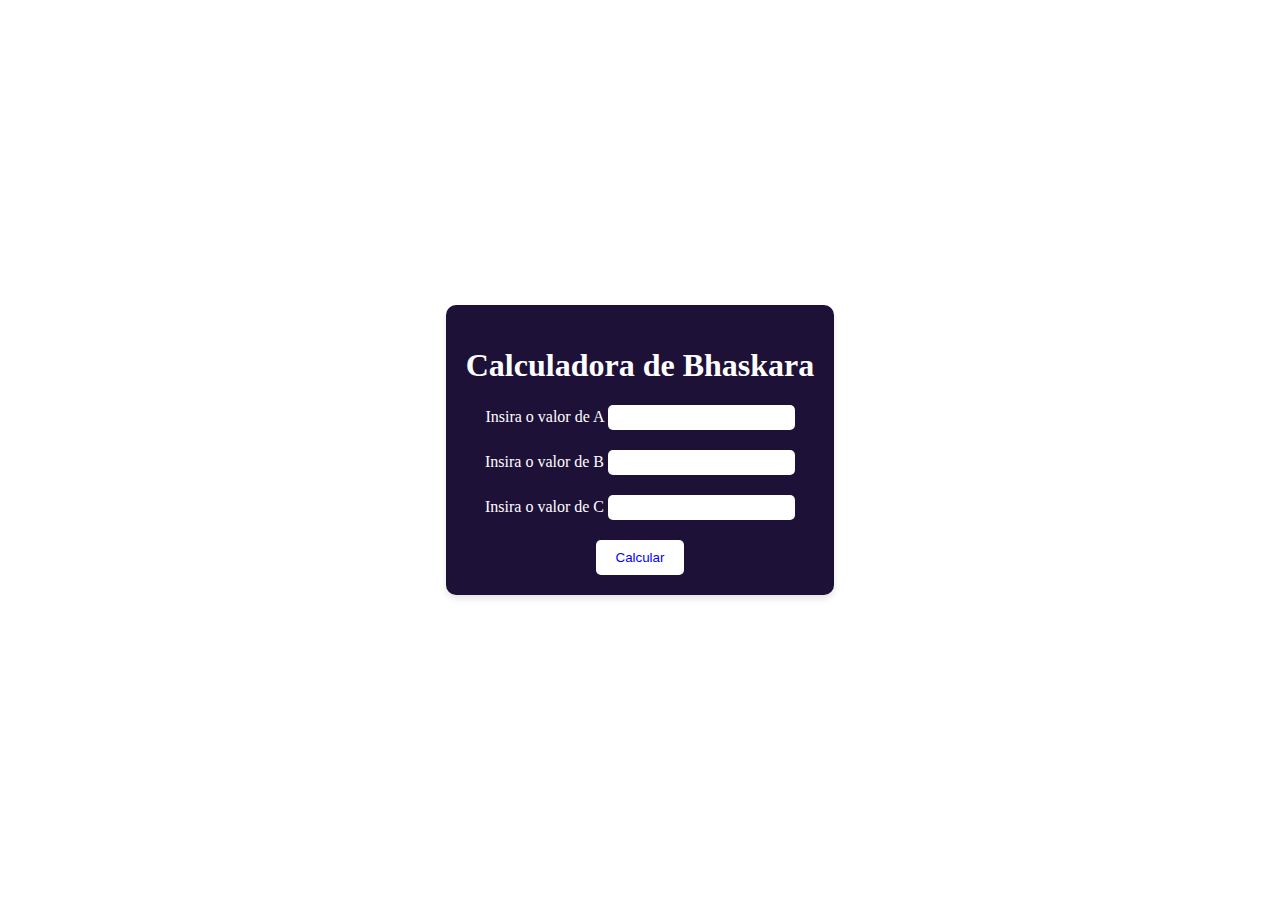
<file: index.html>
<!DOCTYPE html>
<html lang="en">
<head>
  <meta charset="UTF-8">
  <meta name="viewport" content="width=device-width, initial-scale=1.0">
  <meta http-equiv="X-UA-Compatible" content="ie=edge">
  <link href="./styles.css" rel="stylesheet">
  <script defer src="./script.js"></script>
  <title>teste</title>
</head>
<body>
  <div id="main">
    <h1>Calculadora de Bhaskara</h1>
    <div class="centro">
      <label for ="valorA" >Insira o valor de A</label>
      <input type="text" id="valorA">
    </div>
    <div class="centro">
      <label for ="valorB" >Insira o valor de B</label>
      <input type="text" id="valorB">
    </div>
    <div class="centro">
      <label for ="valorC" >Insira o valor de C</label>
      <input type="text" id="valorC">
    </div>
    <button id="calcularBtn" onclick="calcular()">Calcular</button>
</div>
</body>
</html>
</file>
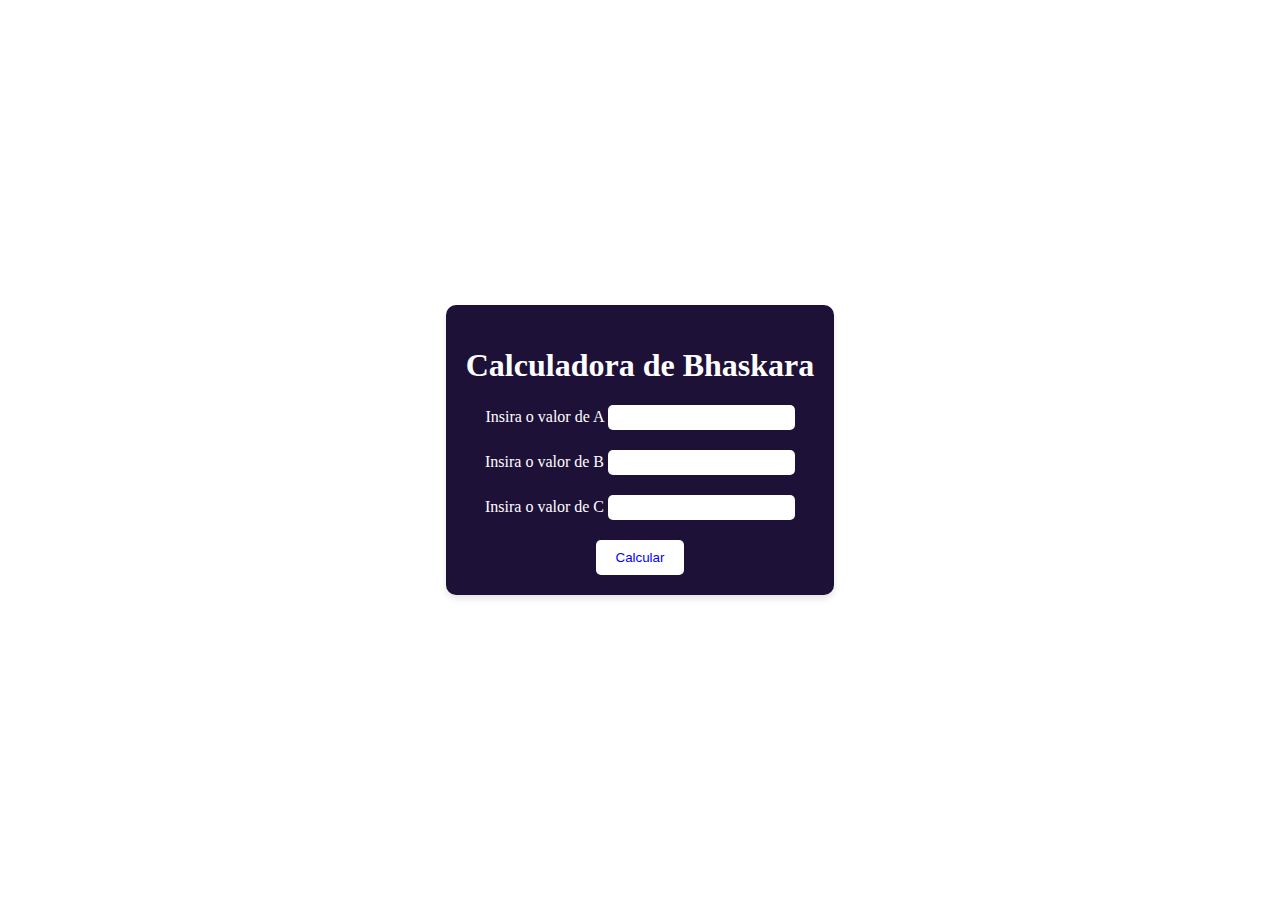
<file: Calculadora-Bhaskara/index.html>
<!DOCTYPE html>
<html lang="en">
<head>
  <meta charset="UTF-8">
  <meta name="viewport" content="width=device-width, initial-scale=1.0">
  <meta http-equiv="X-UA-Compatible" content="ie=edge">
  <link href="./styles.css" rel="stylesheet">
  <script defer src="./script.js"></script>
  <title>teste</title>
</head>
<body>
  <div id="main">
    <h1>Calculadora de Bhaskara</h1>
    <div class="centro">
      <label for ="valorA" >Insira o valor de A</label>
      <input type="text" id="valorA">
    </div>
    <div class="centro">
      <label for ="valorB" >Insira o valor de B</label>
      <input type="text" id="valorB">
    </div>
    <div class="centro">
      <label for ="valorC" >Insira o valor de C</label>
      <input type="text" id="valorC">
    </div>
    <button onclick="calcular()">Calcular</button>
</div>
</body>
</html>
</file>
<file: styles.css>
/* Definir altura total da página */
html, body {
  height: 100%;
  margin: 0;
  padding: 0;
  display: flex;
  justify-content: center;
  align-items: center;
  background-image: url('https://s1.static.brasilescola.uol.com.br/be/conteudo/images/equacao-normal-segundo-grau-formula-bhaskara-5714f551c99c5.jpg')
}

#main {
  background-color: #1E1138; /* Cor de fundo da div */
  padding: 20px;          /* Padding dentro da caixa */
  border-radius: 10px;     /* Bordas arredondadas (opcional) */
  display: flex;
  flex-direction: column;
  align-items: center;     /* Alinha os elementos dentro da div ao centro */
  justify-content: center;
  box-shadow: 0px 4px 6px rgba(0, 0, 0, 0.1); /* Sombra (opcional) */
}

.centro {
  color: white;           /* Cor do texto dos labels */
  margin-bottom: 10px;    /* Espaçamento entre os elementos */
}

input {
  margin-bottom: 10px;    /* Espaçamento abaixo de cada input */
  padding: 5px;
  border-radius: 5px;
  border: none;
}

button {
  padding: 10px 20px;
  background-color: white;
  color: blue;
  border: none;
  border-radius: 5px;
  cursor: pointer;
}

button:hover {
  background-color: lightgray;
}
h1{
  color:white
}
</file>
<file: Calculadora-Bhaskara/styles.css>
/* Definir altura total da página */
html, body {
  height: 100%;
  margin: 0;
  padding: 0;
  display: flex;
  justify-content: center;
  align-items: center;
  background-image: url('https://s1.static.brasilescola.uol.com.br/be/conteudo/images/equacao-normal-segundo-grau-formula-bhaskara-5714f551c99c5.jpg')
}

#main {
  background-color: #1E1138; /* Cor de fundo da div */
  padding: 20px;          /* Padding dentro da caixa */
  border-radius: 10px;     /* Bordas arredondadas (opcional) */
  display: flex;
  flex-direction: column;
  align-items: center;     /* Alinha os elementos dentro da div ao centro */
  justify-content: center;
  box-shadow: 0px 4px 6px rgba(0, 0, 0, 0.1); /* Sombra (opcional) */
}

.centro {
  color: white;           /* Cor do texto dos labels */
  margin-bottom: 10px;    /* Espaçamento entre os elementos */
}

input {
  margin-bottom: 10px;    /* Espaçamento abaixo de cada input */
  padding: 5px;
  border-radius: 5px;
  border: none;
}

button {
  padding: 10px 20px;
  background-color: white;
  color: blue;
  border: none;
  border-radius: 5px;
  cursor: pointer;
}

button:hover {
  background-color: lightgray;
}
h1{
  color:white
}
</file>
